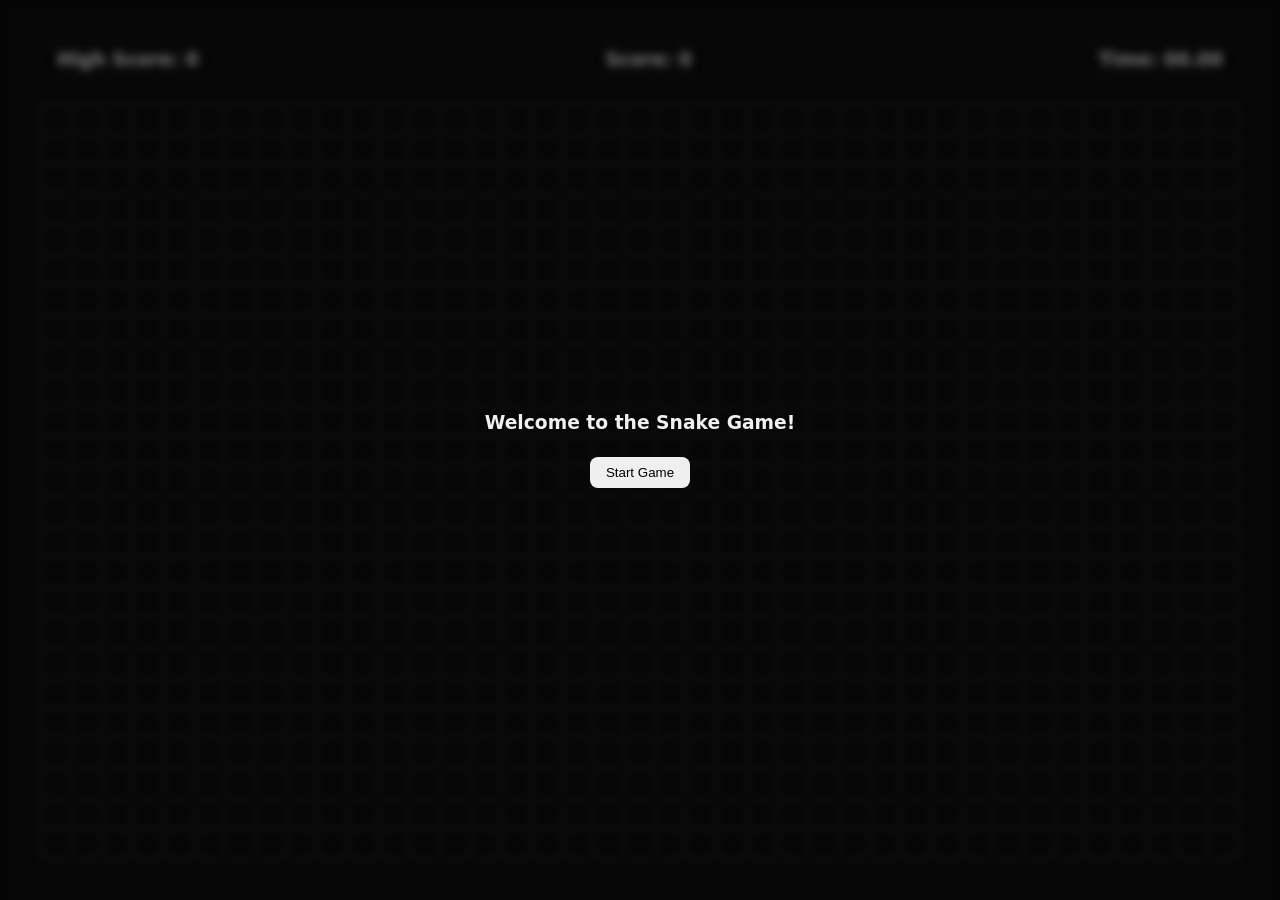
<file: index.html>
<!DOCTYPE html>
<html>
<head>
	<meta charset="utf-8">
	<meta name="viewport" content="width=device-width, initial-scale=1">
	<title>Snake Game</title>
	<link rel="stylesheet" href="style.css">
</head>
<body>
	<main>
		<section>
			<div class="infos">
				<div class="info">
					<h3>High Score:
						<span id="high-score">0</span>
					</h3> 
				</div>
				<div class="info">
					<h3>Score:
						<span id="score">0</span>
					</h3> 
				</div>
				<div class="info">
					<h3>Time:
						<span id="time">00.00</span>
					</h3> 
				</div>
			</div> 
			<div class="board">
			</div>
		</section>
		<div class="modal">
			<div class="start-game">
				<h3>Welcome to the Snake Game!</h3>
				<button class="btn btn-start">Start Game</button>
			</div>
			<div class="game-over">
				<h3>Game Over!</h3>
				<button class="btn btn-restart">Restart Game</button>
			</div>
		</div>
	</main>
	<script src="script.js"></script>
</body>
</html>
</file>
<file: style.css>
*{
	margin:0;
	padding:0;
	box-sizing: border-box;
}
html,
body{
	height: 100%;
	width: 100%;

}

:root{
	
	/*background color*/
	--bg-primary-color:#0c0c0c;
	--bg-fill-color:#fdfdfc;
	--bg-food-color:yellow;

	/*Text color*/
	--text-primary-color:#f0f0f0;

	/* Spacing Variable */
	--space-xs:4px;
	--space-sm:8px;
	--space-md:16px;
	--space-lg:24px;
	--space-xl:32px;
	--space-2xl:40px;
	--space-3xl:48px;


	/* Border colors */
	--border-primary-color:#333333;


	
	/* Border Radius */
	--border-radius-xs:4px;
	--border-radius-sm:8px;
	--border-radius-md:12px;
	--border-radius-lg:16px;
	--border-radius-xl:20px;
	--border-radius-2xl:24px;

}


html{
	background-color: var(--bg-primary-color);	
	color: var(--text-primary-color);
	font-family: system-ui, -apple-system, BlinkMacSystemFont, "Segoe UI", Roboto, sans-serif;
}

main,
section{
	width:100%;
	height:100%;
}


.btn{
	padding:var(--space-sm) var(--space-md);
	border:none;
	border-radius:var(--border-radius-sm);
	cursor:pointer;
	transition: all 0.3s ease-in-out;
}

.btn:hover{
	transform: scale(1.1);
}

section{
	padding:var(--space-2xl);
	display:flex;
	flex-direction:column;
	height:100%;
	gap:var(--space-lg);
}

section .infos{
	width:100%;
	display:flex;
	justify-content:space-between;
}

.info{
	padding:var(--space-sm) var(--space-md);
	border:1px solid var(--border-primary-color);
	border-radius:var(--border-radius-sm);
}

.board{
	border:1px solid var(--border-primary-color);
	flex-grow:1;
	display: grid;
	grid-template-columns: repeat(auto-fill,minmax(30px,1fr));
	grid-template-rows: repeat(auto-fill,minmax(30px,1fr));
}

.block{
	width:30px;
	height:30px;
	border:1px solid var(--border-primary-color);
	border-radius: 30%;
}

.fill{
	background-color: var(--bg-fill-color);
}

.food{
	background-color: var(--bg-food-color);
}
.modal{
	height:100vh;
	width:100vw;
	position:fixed;
	top:0;
	background-color:rgba(0,0,0,0.5);
	backdrop-filter:blur(4px);
	display:flex;
	justify-content:center;
	align-items:center;
}

.modal .start-game, 
.modal .game-over{
	display:flex;
	flex-direction:column;
	align-items: center;
	gap:var(--space-lg);
}

.modal .game-over{
	display:none;
}
</file>
<file: Snake Game/style.css>
*{
	margin:0;
	padding:0;
	box-sizing: border-box;
}
html,
body{
	height: 100%;
	width: 100%;

}

:root{
	
	/*background color*/
	--bg-primary-color:#0c0c0c;
	--bg-fill-color:#fdfdfc;
	--bg-food-color:yellow;

	/*Text color*/
	--text-primary-color:#f0f0f0;

	/* Spacing Variable */
	--space-xs:4px;
	--space-sm:8px;
	--space-md:16px;
	--space-lg:24px;
	--space-xl:32px;
	--space-2xl:40px;
	--space-3xl:48px;


	/* Border colors */
	--border-primary-color:#333333;


	
	/* Border Radius */
	--border-radius-xs:4px;
	--border-radius-sm:8px;
	--border-radius-md:12px;
	--border-radius-lg:16px;
	--border-radius-xl:20px;
	--border-radius-2xl:24px;

}


html{
	background-color: var(--bg-primary-color);	
	color: var(--text-primary-color);
	font-family: system-ui, -apple-system, BlinkMacSystemFont, "Segoe UI", Roboto, sans-serif;
}

main,
section{
	width:100%;
	height:100%;
}


.btn{
	padding:var(--space-sm) var(--space-md);
	border:none;
	border-radius:var(--border-radius-sm);
	cursor:pointer;
	transition: all 0.3s ease-in-out;
}

.btn:hover{
	transform: scale(1.1);
}

section{
	padding:var(--space-2xl);
	display:flex;
	flex-direction:column;
	height:100%;
	gap:var(--space-lg);
}

section .infos{
	width:100%;
	display:flex;
	justify-content:space-between;
}

.info{
	padding:var(--space-sm) var(--space-md);
	border:1px solid var(--border-primary-color);
	border-radius:var(--border-radius-sm);
}

.board{
	border:1px solid var(--border-primary-color);
	flex-grow:1;
	display: grid;
	grid-template-columns: repeat(auto-fill,minmax(30px,1fr));
	grid-template-rows: repeat(auto-fill,minmax(30px,1fr));
}

.block{
	width:30px;
	height:30px;
	border:1px solid var(--border-primary-color);
	border-radius: 30%;
}

.fill{
	background-color: var(--bg-fill-color);
}

.food{
	background-color: var(--bg-food-color);
}
.modal{
	height:100vh;
	width:100vw;
	position:fixed;
	top:0;
	background-color:rgba(0,0,0,0.5);
	backdrop-filter:blur(4px);
	display:flex;
	justify-content:center;
	align-items:center;
}

.modal .start-game, 
.modal .game-over{
	display:flex;
	flex-direction:column;
	align-items: center;
	gap:var(--space-lg);
}

.modal .game-over{
	display:none;
}
</file>
